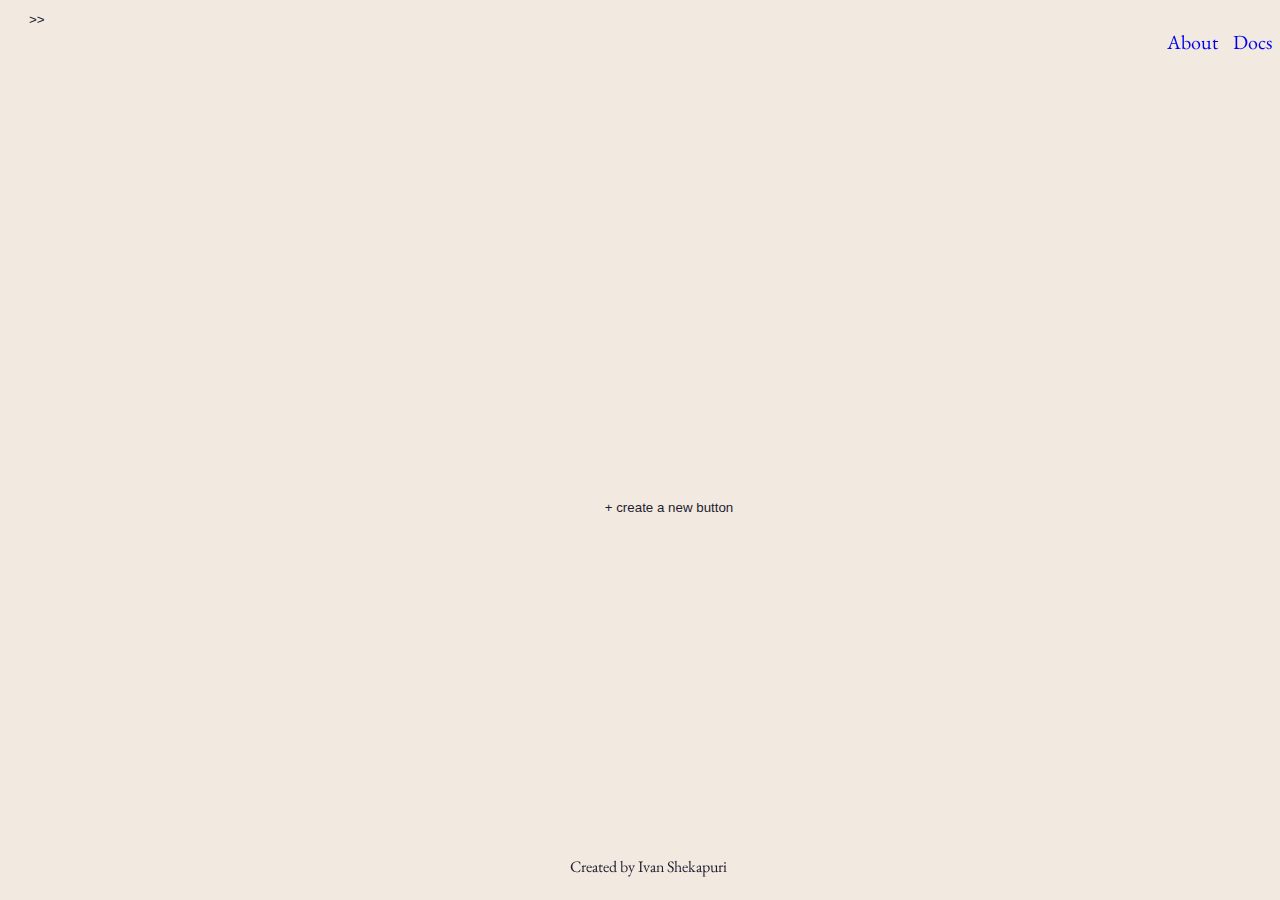
<file: index.html>
<!DOCTYPE html>
<html lang="en">
<head>
    <meta charset="UTF-8">
    <meta http-equiv="X-UA-Compatible" content="IE=edge">
    <meta name="viewport" content="width=device-width, initial-scale=1.0">
    <link rel="stylesheet" href="style.css">
    <link rel="preconnect" href="https://fonts.googleapis.com">
    <link rel="preconnect" href="https://fonts.gstatic.com" crossorigin>
    <link href="https://fonts.googleapis.com/css2?family=EB+Garamond&display=swap" rel="stylesheet">
    <title>Document</title>
</head>
<body>
    <button>
        <div class=">>">
            >>
        </div>
        <div class="note">
            + create a new button
        </div>
    </button>
    <nav>
        <div class="about">
            <a href="about.html">About</a>
        </div>
        <div class="docs">
            <a href="docs.html">Docs</a>
        </div>   
    </nav>
    <footer>
        <p>Created by Ivan Shekapuri</p>
    </fo
</body>
</html>
</file>
<file: style.css>
nav {
    position: sticky;
    top: 0px;
    font-size: 20px;
    display: flex;
    justify-content: flex-end;
    text-decoration: none;
    color: #1f1d2e;
  }

a, ol {
    text-decoration: none;
}

div {
    padding-left: 15px;
}

footer {
    position:absolute; 
    bottom:0; 
    width:100%; 
    height:60px; 
    display: flex;
    justify-content: center;
    color: #1f1d2e; 
}

button {
    border-style: none;
    background: none;
    color: #1f1d2e;
}

div.note {
    position:absolute; 
    bottom:250px; 
    width:100%; 
    height:150px; 
    display: flex;
    justify-content: center;
}

body {
    background-color: #f2e9e1
}

body {
    font-family: 'EB Garamond', serif;
}

div.textspace {
    margin-left: 600px;
    margin-top: 200px;
    color: #1f1d2e;
}
li {
    list-style: none;
}

.sidebar {
    position: fixed;
    width: 20%;
    height: 100%;
    background-color: #908caa;
    top: 0;
    left: 0;
    overflow-x: hidden;
    font-size: larger;
}
.close {
    display: flex;
    margin-top: 5px;
    justify-content: flex-end;
    margin-left: 280px;
}

.Alllists {
    display: flex;
    list-style: none;
    flex-direction: column;
    align-items: center;
}

.save {
    padding-left: 00px;
    padding-top: 0px;
    border-style: none;
}

.delete {
    padding-left: 00px;
    padding-top: 0px;
    border-style: none;
}

.SaveDelete {
    float: left;
    margin-left: 20%;
}

@media
</file>
